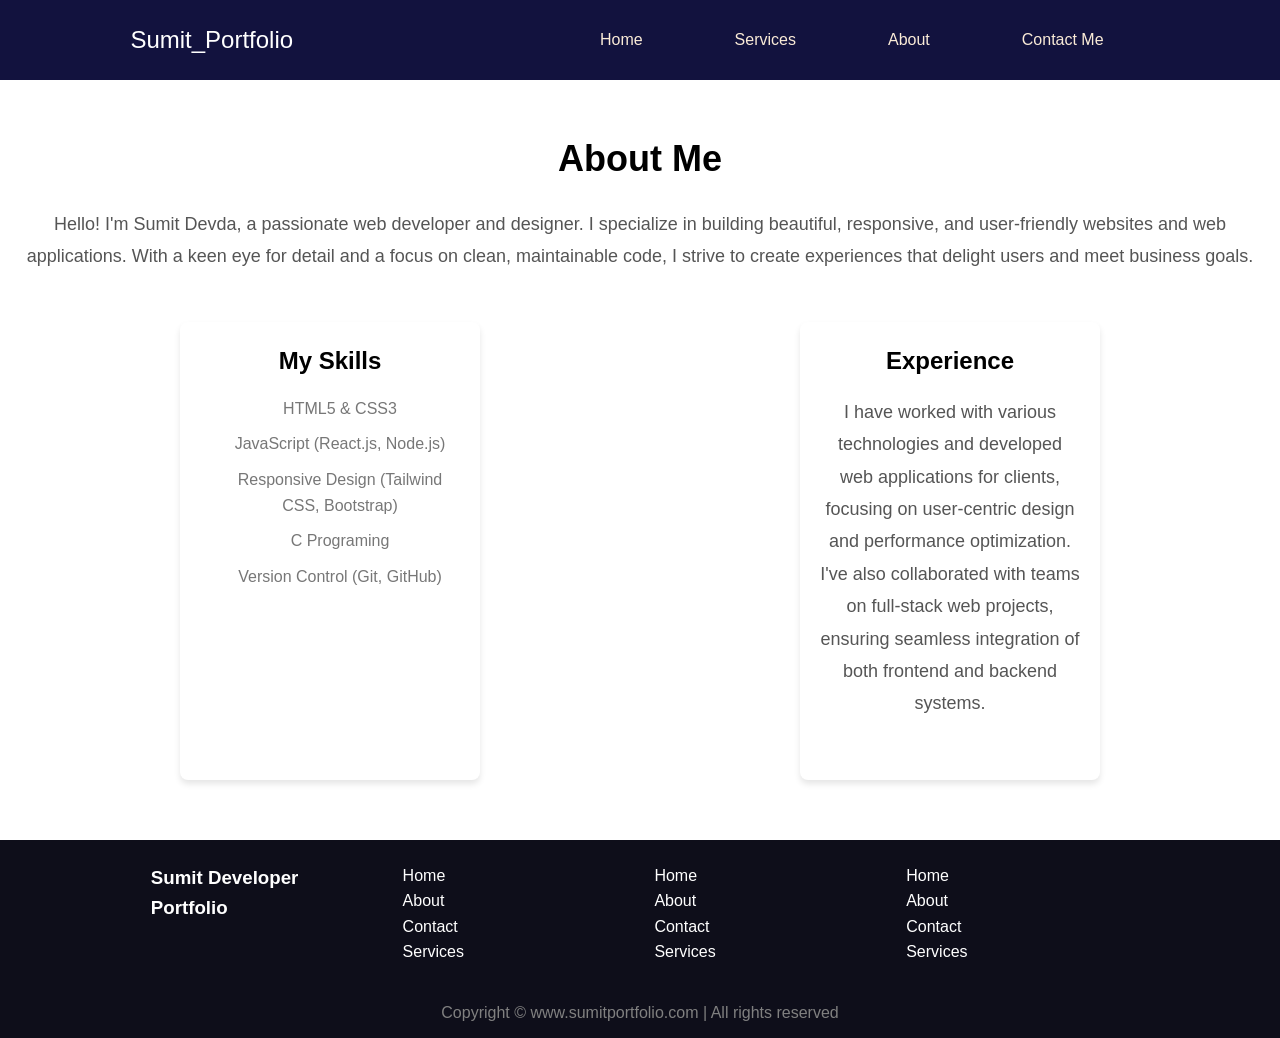
<file: About.html>
<!DOCTYPE html>
<html lang="en">
<head>
    <meta charset="UTF-8">
    <meta name="viewport" content="width=device-width, initial-scale=1.0">
    <title>About - My Portfolio</title>
    <link rel="stylesheet" href="About.css">
</head>
<body>
    <header>
        <nav>
            <div class="left">Sumit_Portfolio</div>
            <div class="right">
                <ul>
                    <li><a href="/">Home </a></li>
                    <li><a href="./service.html">Services </a></li>
                    <li><a href="./About.html">About </a></li>
                    <li><a href="./Contact.html">Contact Me</a></li>
                </ul>
            </div>
        </nav>
    </header>

    <section class="about">
        <div class="container">
            <h1>About Me</h1>
            <p>Hello! I'm Sumit Devda, a passionate web developer and designer. I specialize in building beautiful, responsive, and user-friendly websites and web applications. With a keen eye for detail and a focus on clean, maintainable code, I strive to create experiences that delight users and meet business goals.</p>
            
            <div class="about-details">
                <div class="detail">
                    <h2>My Skills</h2>
                    <ul>
                        <li>HTML5 & CSS3</li>
                        <li>JavaScript (React.js, Node.js)</li>
                        <li>Responsive Design (Tailwind CSS, Bootstrap)</li>
                        <li>C Programing</li>
                        <li>Version Control (Git, GitHub)</li>
                    </ul>
                </div>

                <div class="detail">
                    <h2>Experience</h2>
                    <p>I have worked with various technologies and developed web applications for clients, focusing on user-centric design and performance optimization. I've also collaborated with teams on full-stack web projects, ensuring seamless integration of both frontend and backend systems.</p>
                </div>
            </div>
        </div>
    </section>

    <footer>
        <div class="footer">
            <div class="footer-first">
                <h3>Sumit Developer Portfolio</h3>
            </div>
            <div class="footer-second">
                <ul>
                    <li>Home</li>
                    <li>About</li>
                    <li>Contact</li>
                    <li>Services</li>
                </ul>
            </div>
            <div class="footer-third">
                <ul>
                    <li>Home</li>
                    <li>About</li>
                    <li>Contact</li>
                    <li>Services</li>
                </ul>
            </div>
            <div class="footer-fourth">
                <ul>
                    <li>Home</li>
                    <li>About</li>
                    <li>Contact</li>
                    <li>Services</li>
                </ul>
            </div>
        </div>
        <div class="footer-rights">
           Copyright &#169; www.sumitportfolio.com | All rights reserved
        </div>
    </footer>
</body>
</html>
</file>
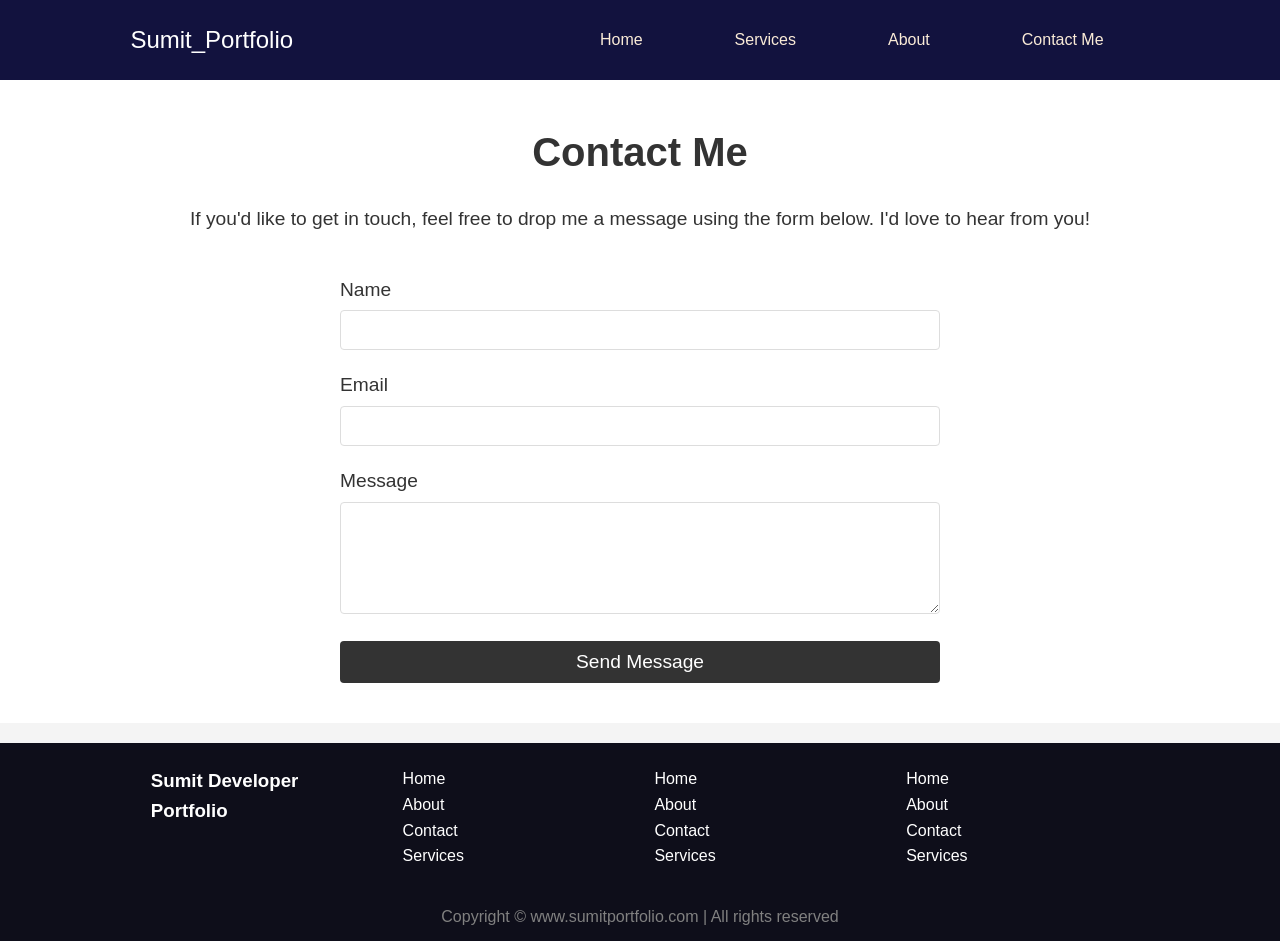
<file: Contact.html>
<!DOCTYPE html>
<html lang="en">
<head>
    <meta charset="UTF-8">
    <meta name="viewport" content="width=device-width, initial-scale=1.0">
    <meta http-equiv="X-UA-Compatible" content="ie=edge">
    <title>Contact - My Portfolio</title>
    <link rel="stylesheet" href="Contact.css">
</head>
<body>
    <header>
        <nav>
            <div class="left">Sumit_Portfolio</div>
            <div class="right">
                <ul>
                    <li><a href="/">Home </a></li>
                    <li><a href="./service.html">Services </a></li>
                    <li><a href="./About.html">About </a></li>
                    <li><a href="./Contact.html">Contact Me</a></li>
                </ul>
            </div>
        </nav>
    </header>

    <section id="contact" class="section">
        <div class="container">
            <h2>Contact Me</h2>
            <p>If you'd like to get in touch, feel free to drop me a message using the form below. I'd love to hear from you!</p>

            <form action="#" method="POST" class="contact-form">
                <div class="form-group">
                    <label for="name">Name</label>
                    <input type="text" id="name" name="name" required>
                </div>
                <div class="form-group">
                    <label for="email">Email</label>
                    <input type="email" id="email" name="email" required>
                </div>
                <div class="form-group">
                    <label for="message">Message</label>
                    <textarea id="message" name="message" rows="5" required></textarea>
                </div>
                <button type="submit" class="submit-btn">Send Message</button>
            </form>
        </div>
    </section>

    <footer>
        <div class="footer">
            <div class="footer-first">
                <h3>Sumit Developer Portfolio</h3>
            </div>
            <div class="footer-second">
                <ul>
                    <li>Home</li>
                    <li>About</li>
                    <li>Contact</li>
                    <li>Services</li>
                </ul>
            </div>
            <div class="footer-third">
                <ul>
                    <li>Home</li>
                    <li>About</li>
                    <li>Contact</li>
                    <li>Services</li>
                </ul>
            </div>
            <div class="footer-fourth">
                <ul>
                    <li>Home</li>
                    <li>About</li>
                    <li>Contact</li>
                    <li>Services</li>
                </ul>
            </div>
        </div>
        <div class="footer-rights">
           Copyright &#169; www.sumitportfolio.com | All rights reserved
        </div>
    </footer>
</body>
</html>
</file>
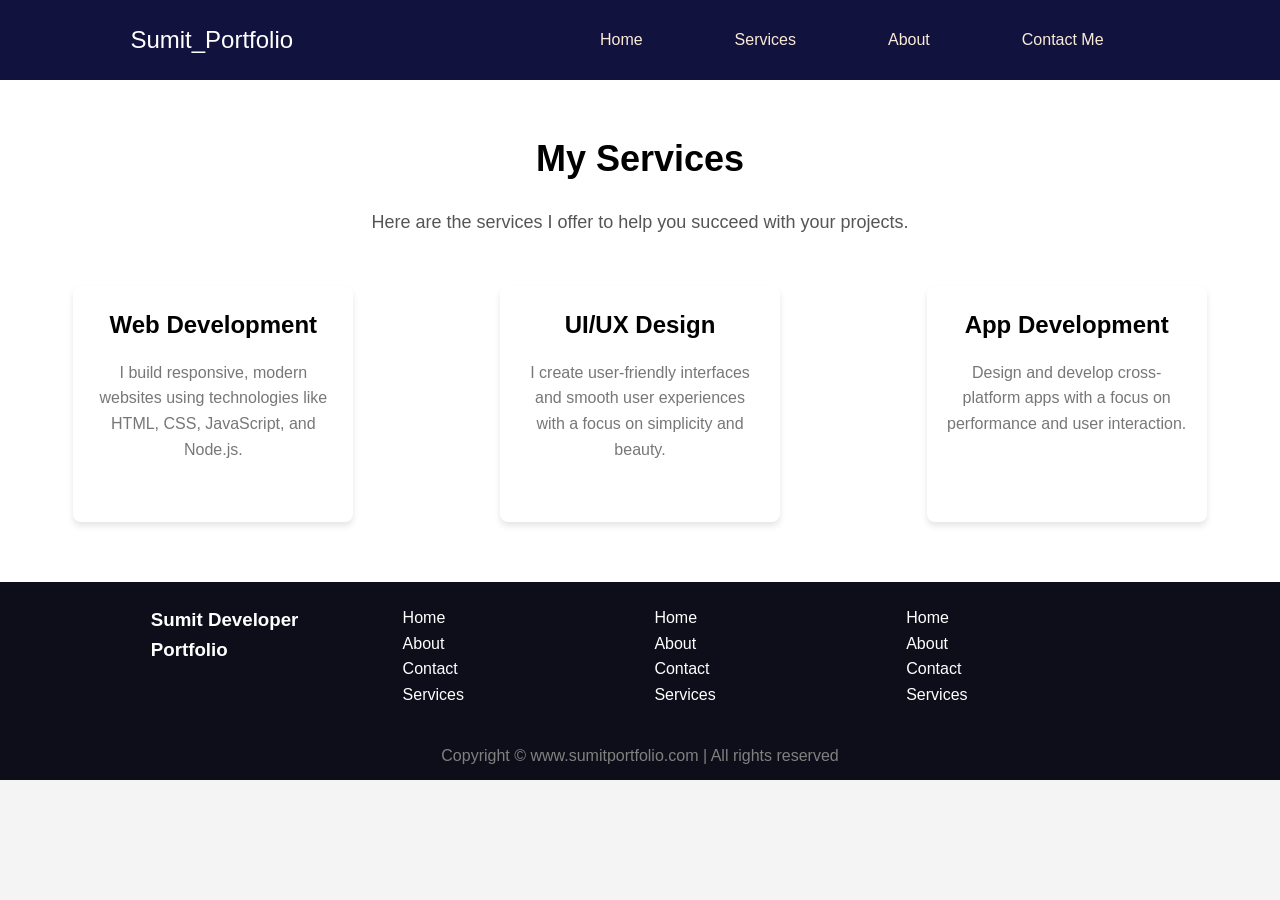
<file: service.html>
<!DOCTYPE html>
<html lang="en">
<head>
    <meta charset="UTF-8">
    <meta name="viewport" content="width=device-width, initial-scale=1.0">
    <title>Services - My Portfolio</title>
    <link rel="stylesheet" href="service.css">
</head>
<body>
    <header>
        <nav>
            <div class="left">Sumit_Portfolio</div>
            <div class="right">
                <ul>
                    <li><a href="/">Home </a></li>
                    <li><a href="./service.html">Services </a></li>
                    <li><a href="/About.html">About </a></li>
                    
                    <li><a href="./Contact.html">Contact Me</a></li>
                </ul>
            </div>
        </nav>
    </header>

    <section class="services">
        <div class="container">
            <h1>My Services</h1>
            <p>Here are the services I offer to help you succeed with your projects.</p>

            <div class="service-cards">
                <div class="service-card">
                    <h2>Web Development</h2>
                    <p>I build responsive, modern websites using technologies like HTML, CSS, JavaScript, and Node.js.</p>
                </div>
                <div class="service-card">
                    <h2>UI/UX Design</h2>
                    <p>I create user-friendly interfaces and smooth user experiences with a focus on simplicity and beauty.</p>
                </div>
                <div class="service-card">
                    <h2>App Development</h2>
                    <p>Design and develop cross-platform apps with a focus on performance and user interaction.</p>
                </div>
            </div>
        </div>
    </section>

    <footer>
        <div class="footer">
            <div class="footer-first">
                <h3>Sumit Developer Portfolio</h3>
            </div>
            <div class="footer-second">
                <ul>
                    <li>Home</li>
                    <li>About</li>
                    <li>Contact</li>
                    <li>Services</li>
                </ul>
            </div>
            <div class="footer-third">
                <ul>
                    <li>Home</li>
                    <li>About</li>
                    <li>Contact</li>
                    <li>Services</li>
                </ul>
            </div>
            <div class="footer-fourth">
                <ul>
                    <li>Home</li>
                    <li>About</li>
                    <li>Contact</li>
                    <li>Services</li>
                </ul>
            </div>
        </div>
        <div class="footer-rights">
           Copyright &#169; www.sumitportfolio.com | All rights reserved
        </div>
    </footer>
</body>
</html>
</file>
<file: About.css>
/* Reset styles */
* {
    margin: 0;
    padding: 0;
    box-sizing: border-box;
}

.left {
    font-size: 1.5rem;
    color: #fff;
}

body {
    font-family: Arial, sans-serif;
    line-height: 1.6;
    background-color: #f4f4f4;
}

nav {
    display: flex;
    justify-content: space-around;
    align-items: center;
    height: 80px;
    background-color: rgb(18, 18, 62);
}

nav ul {
    display: flex;
    justify-content: center;
}

nav ul li {
    list-style: none;
    margin: 0 23px;
}

nav ul li a {
    text-decoration: none;
    color: antiquewhite;
    margin: 0 23px;
}

nav ul li a:hover {
    color: rgb(235, 220, 11);
    font-size: 1.2rem;
}

.about {
    padding: 50px 20px;
    background-color: #fff;
    text-align: center;
}

.about h1 {
    font-size: 36px;
    margin-bottom: 20px;
}

.about p {
    font-size: 18px;
    margin-bottom: 40px;
    color: #555;
    line-height: 1.8;
}

.about-details {
    display: flex;
    justify-content: space-around;
    flex-wrap: wrap;
    margin-top: 30px;
}

.detail {
    background-color: #fff;
    padding: 20px;
    width: 300px;
    margin: 10px;
    border-radius: 8px;
    box-shadow: 0 4px 6px rgba(0, 0, 0, 0.1);
}

.detail h2 {
    font-size: 24px;
    margin-bottom: 15px;
}

.detail ul {
    list-style: none;
    padding-left: 20px;

}

.detail ul li {
    color: #777;
    font-size: 16px;
    margin-bottom: 10px;
}

footer {
    background-color: #0e0e1a;
    color: #fff;
    
}

.footer {
    display: flex;
    padding: 23px 122px;
    justify-content: space-evenly;
}

.footer ul{
    list-style: none;
}
.footer > div{
    width: 223px;
}
footer .footer-rights{
    text-align: center;
    color: gray;
    padding: 12px 0;
}
</file>
<file: Contact.css>
/* General styles */
* {
    margin: 0;
    padding: 0;
    box-sizing: border-box;
    font-family: Arial, sans-serif;
}

.left {
    font-size: 1.5rem;
    color: #fff;
}


body {
    background-color: #f4f4f4;
    color: #333;
    line-height: 1.6;
}

.container {
    width: 80%;
    margin: 0 auto;
}

h1, h2 {
    color: #333;
}

nav {
    display: flex;
    justify-content: space-around;
    align-items: center;
    height: 80px;
    background-color: rgb(18, 18, 62);
}

nav ul {
    display: flex;
    justify-content: center;
}

nav ul li {
    list-style: none;
    margin: 0 23px;
}

nav ul li a {
    text-decoration: none;
    color: antiquewhite;
    margin: 0 23px;
}

nav ul li a:hover {
    color: rgb(235, 220, 11);
    font-size: 1.2rem;
}
/* Contact section styles */
.section {
    padding: 40px 0;
    background-color: #fff;
    margin-bottom: 20px;
}

section h2 {
    font-size: 2.5em;
    text-align: center;
    margin-bottom: 20px;
}

section p {
    font-size: 1.2em;
    text-align: center;
    margin-bottom: 40px;
}

/* Form styles */
.contact-form {
    max-width: 600px;
    margin: 0 auto;
}

.form-group {
    margin-bottom: 20px;
}

.form-group label {
    display: block;
    font-size: 1.2em;
    margin-bottom: 5px;
}

.form-group input, .form-group textarea {
    width: 100%;
    padding: 10px;
    border: 1px solid #ddd;
    border-radius: 4px;
    font-size: 1em;
}

.form-group textarea {
    resize: vertical;
}

.submit-btn {
    background-color: #333;
    color: #fff;
    font-size: 1.2em;
    padding: 10px 20px;
    border: none;
    border-radius: 4px;
    cursor: pointer;
    width: 100%;
}

.submit-btn:hover {
    background-color: #555;
}

/* Footer styles */

footer {
    background-color: #0e0e1a;
    color: #fff;
    
}

.footer {
    display: flex;
    padding: 23px 122px;
    justify-content: space-evenly;
}

.footer ul{
    list-style: none;
}
.footer > div{
    width: 223px;
}
footer .footer-rights{
    text-align: center;
    color: gray;
    padding: 12px 0;
}
</file>
<file: service.css>
/* Reset styles */
* {
    margin: 0;
    padding: 0;
    box-sizing: border-box;
}

.left {
    font-size: 1.5rem;
    color: #fff;
}


body {
    font-family: Arial, sans-serif;
    line-height: 1.6;
    background-color: #f4f4f4;
}

nav {
    display: flex;
    justify-content: space-around;
    align-items: center;
    height: 80px;
    background-color: rgb(18, 18, 62);
}

nav ul {
    display: flex;
    justify-content: center;
}

nav ul li {
    list-style: none;
    margin: 0 23px;
}

nav ul li a {
    text-decoration: none;
    color: antiquewhite;
    margin: 0 23px;
}

nav ul li a:hover {
    color: rgb(235, 220, 11);
    font-size: 1.2rem;
}

.services {
    padding: 50px 0;
    background-color: #fff;
    text-align: center;
}

.services h1 {
    font-size: 36px;
    margin-bottom: 20px;
}

.services p {
    font-size: 18px;
    margin-bottom: 40px;
    color: #555;
}

.service-cards {
    display: flex;
    justify-content: space-around;
    flex-wrap: wrap;
}

.service-card {
    background-color: #fff;
    padding: 20px;
    width: 280px;
    margin: 10px;
    border-radius: 8px;
    box-shadow: 0 4px 6px rgba(0, 0, 0, 0.1);
}

.service-card h2 {
    font-size: 24px;
    margin-bottom: 15px;
}

.service-card p {
    color: #777;
    font-size: 16px;
}

footer {
    background-color: #0e0e1a;
    color: #fff;
    
}

.footer {
    display: flex;
    padding: 23px 122px;
    justify-content: space-evenly;
}

.footer ul{
    list-style: none;
}
.footer > div{
    width: 223px;
}
footer .footer-rights{
    text-align: center;
    color: gray;
    padding: 12px 0;
}
</file>
